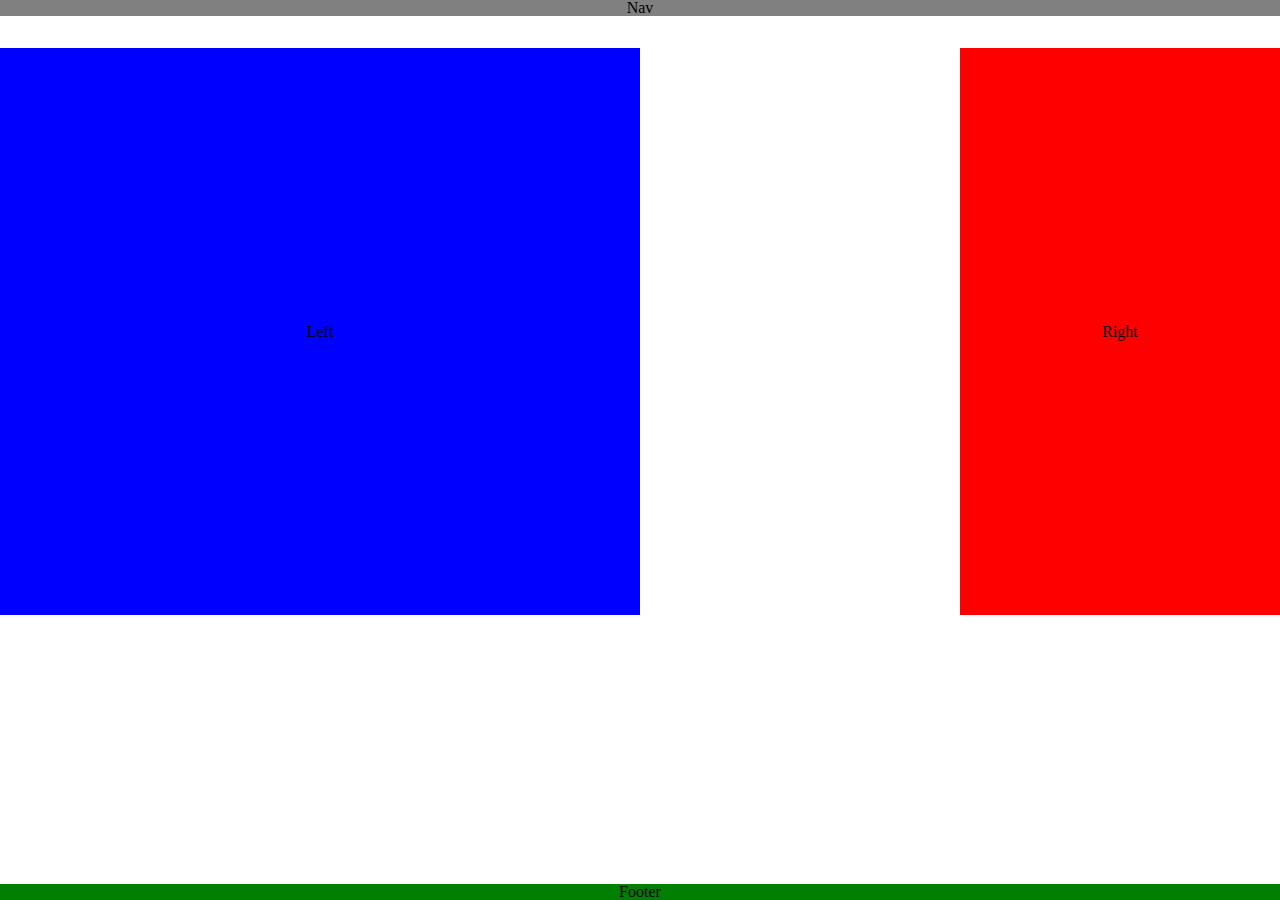
<file: CSS_Assessment/index.html>
<html lang="en">
<head>
    <meta charset="UTF-8">
    <meta name="viewport" content="width=device-width, initial-scale=1.0">
    <link rel="stylesheet" href="css/reset.css">
    <link rel="stylesheet" href="css/styles.css">
    <title>downeys CSS Assessment</title>
</head>
<body>
    <nav class="nav-bar">Nav</nav>
    <div class="container">
        <div class="left">Left</div>
        <div class="right">Right</div>
    </div>
    <footer>Footer</footer>
</body>
</html>
</file>
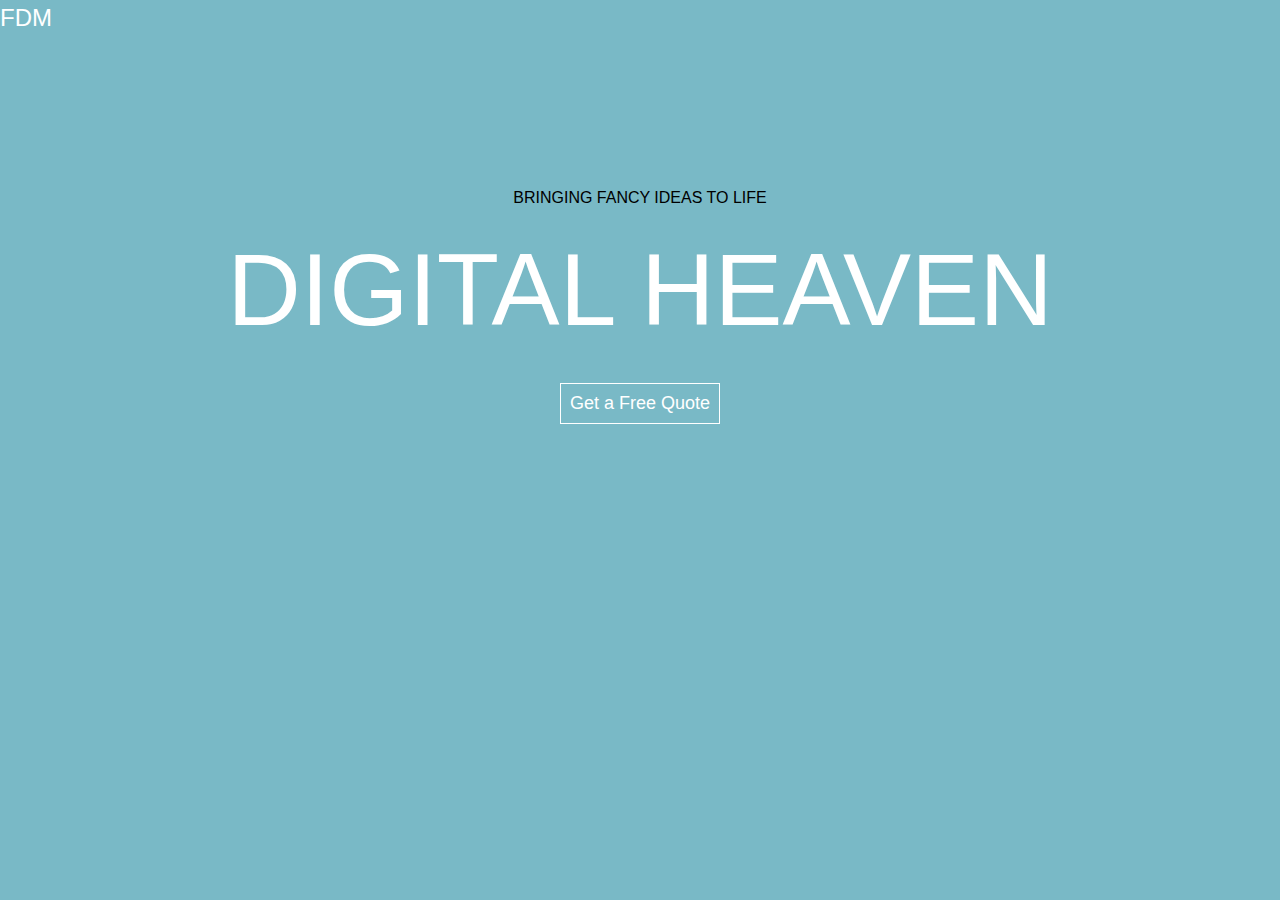
<file: HTML_BasicCSS_Assessment/index.html>
<!DOCTYPE html>
<html lang="en">

<head>
  <meta charset="UTF-8">
  <meta name="viewport" content="width=device-width, initial-scale=1.0">
  <meta http-equiv="X-UA-Compatible" content="ie=edge">
  <title>downeys HTML and Basic CSS Assessment</title>
  <link rel="stylesheet" href="reset.css">
  <link rel="stylesheet" href="style.css">
</head>

<body>
  <nav class="nav-bar" id="navbar">
    <h5>FDM</h5>
  </nav>
  <div class="get-a-quote-container" id="getQuoteContainer">
    <p>BRINGING FANCY IDEAS TO LIFE</p>
    <h1>Digital Heaven</h1>
    <button class="btn" id="btnGetQuote">Get a Free Quote</button>
  </div>

</body>

</html>
</file>
<file: CSS_Assessment/css/styles.css>
nav{
    background-color: grey;
    text-align: center;
}

.container{
    display: flex;
    flex-direction: row;
    height: 90%;
    justify-content: space-between;
    margin-top: 2rem;
}

.left{
    background-color: blue;
    width: 50%;
    height: 70%;
    display: flex;
    justify-content: center;
    align-items: center;
}

.right{
    background-color: red;
    width: 25%;
    height: 70%;
    display: flex;
    justify-content: center;
    align-items: center;
}

footer{
    background-color: green;
    position: absolute;
    bottom: 0;
    width: 100%;
    text-align: center;
}
</file>
<file: HTML_BasicCSS_Assessment/style.css>
body {
  margin: 0;
  line-height: 1.5;
  text-transform: uppercase;
  background-color: #79b9c6;
  color: #ffffff;
  font-family: 'Franklin Gothic Medium', 'Arial Narrow', Arial, sans-serif; 
}

p {
  color: #000000;
  font-family:Verdana, Geneva, Tahoma, sans-serif;
  margin-top: 2rem;
}

h1 {
  margin-top: .25rem;
  font-size: 102px;
}

button{
  margin-top: 1rem;
  color: #ffffff;
  font-size: 18px;
  border: 1px solid #ffffff;
  background-color: transparent;
  font-family: 'Franklin Gothic Medium', 'Arial Narrow', Arial, sans-serif;
  padding: .5em;
}

.nav-bar{
  font-size: 24px;
}

.get-a-quote-container{
  text-align: center;
  margin: 150px;
}
</file>
